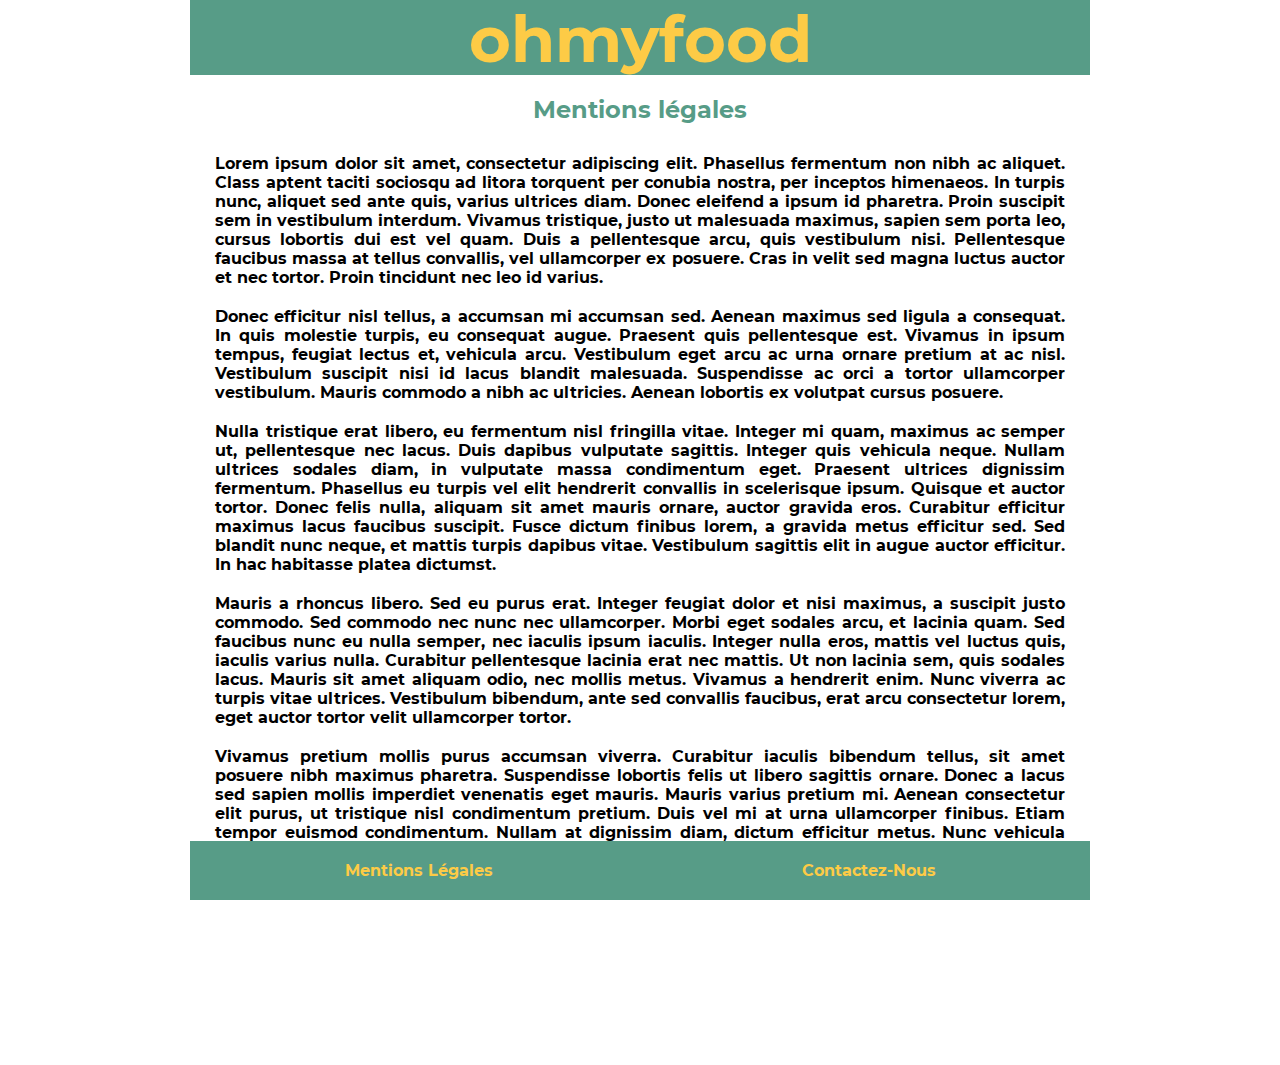
<file: mentions_legales.html>
<!DOCTYPE html>
<html lang="fr">

<head>
	<title>Oh My Food - Mentions Légales</title>
	<meta charset="utf-8">
	<meta name="viewport" content="width=device-width, initial-scale=1, shrink-to-fit=no">
	<link rel="stylesheet" media="screen" href="style.css" type="text/css" />
	<link rel="stylesheet" media="screen and (min-width: 760px) and (max-width: 1024px)" href="tab_style.css" type="text/css" />
	<link rel="stylesheet" media="screen and (min-width: 320px) and (max-width: 759px)" href="smart_style.css" type="text/css" /> 
</head>
<body>
	<header class="header">
		<nav class="navlogo"> 
			<h1 class="logo_ohmyfood"><a href="index.html">ohmyfood</a></h1>
		</nav>
	</header>
	<main class="main_container">
		<section>
			<h2 class="mentions_title"> Mentions légales</h2>
			<div class="mentions">
				<p>Lorem ipsum dolor sit amet, consectetur adipiscing elit. Phasellus fermentum non nibh ac aliquet. Class aptent taciti sociosqu ad litora torquent per conubia nostra, per inceptos himenaeos. In turpis nunc, aliquet sed ante quis, varius ultrices diam. Donec eleifend a ipsum id pharetra. Proin suscipit sem in vestibulum interdum. Vivamus tristique, justo ut malesuada maximus, sapien sem porta leo, cursus lobortis dui est vel quam. Duis a pellentesque arcu, quis vestibulum nisi. Pellentesque faucibus massa at tellus convallis, vel ullamcorper ex posuere. Cras in velit sed magna luctus auctor et nec tortor. Proin tincidunt nec leo id varius.</p>

				<p>Donec efficitur nisl tellus, a accumsan mi accumsan sed. Aenean maximus sed ligula a consequat. In quis molestie turpis, eu consequat augue. Praesent quis pellentesque est. Vivamus in ipsum tempus, feugiat lectus et, vehicula arcu. Vestibulum eget arcu ac urna ornare pretium at ac nisl. Vestibulum suscipit nisi id lacus blandit malesuada. Suspendisse ac orci a tortor ullamcorper vestibulum. Mauris commodo a nibh ac ultricies. Aenean lobortis ex volutpat cursus posuere.</p>

				<p>Nulla tristique erat libero, eu fermentum nisl fringilla vitae. Integer mi quam, maximus ac semper ut, pellentesque nec lacus. Duis dapibus vulputate sagittis. Integer quis vehicula neque. Nullam ultrices sodales diam, in vulputate massa condimentum eget. Praesent ultrices dignissim fermentum. Phasellus eu turpis vel elit hendrerit convallis in scelerisque ipsum. Quisque et auctor tortor. Donec felis nulla, aliquam sit amet mauris ornare, auctor gravida eros. Curabitur efficitur maximus lacus faucibus suscipit. Fusce dictum finibus lorem, a gravida metus efficitur sed. Sed blandit nunc neque, et mattis turpis dapibus vitae. Vestibulum sagittis elit in augue auctor efficitur. In hac habitasse platea dictumst.</p>

				<p>Mauris a rhoncus libero. Sed eu purus erat. Integer feugiat dolor et nisi maximus, a suscipit justo commodo. Sed commodo nec nunc nec ullamcorper. Morbi eget sodales arcu, et lacinia quam. Sed faucibus nunc eu nulla semper, nec iaculis ipsum iaculis. Integer nulla eros, mattis vel luctus quis, iaculis varius nulla. Curabitur pellentesque lacinia erat nec mattis. Ut non lacinia sem, quis sodales lacus. Mauris sit amet aliquam odio, nec mollis metus. Vivamus a hendrerit enim. Nunc viverra ac turpis vitae ultrices. Vestibulum bibendum, ante sed convallis faucibus, erat arcu consectetur lorem, eget auctor tortor velit ullamcorper tortor.</p>

				<p>Vivamus pretium mollis purus accumsan viverra. Curabitur iaculis bibendum tellus, sit amet posuere nibh maximus pharetra. Suspendisse lobortis felis ut libero sagittis ornare. Donec a lacus sed sapien mollis imperdiet venenatis eget mauris. Mauris varius pretium mi. Aenean consectetur elit purus, ut tristique nisl condimentum pretium. Duis vel mi at urna ullamcorper finibus. Etiam tempor euismod condimentum. Nullam at dignissim diam, dictum efficitur metus. Nunc vehicula eros et erat bibendum euismod. Pellentesque mauris nunc, fermentum id hendrerit sed, lacinia quis ipsum. Integer consectetur pulvinar mi, id commodo metus sagittis eget.</p>
			</div>
		</section>
	</main>
	<footer class="footer">
		<a href="mentions_legales.html" class="btn_foot">Mentions Légales</a>
		<a href="mailto:malomclt@gmail.com" class="btn_foot">Contactez-Nous</a>
	</footer>
</body>
</html>
</file>
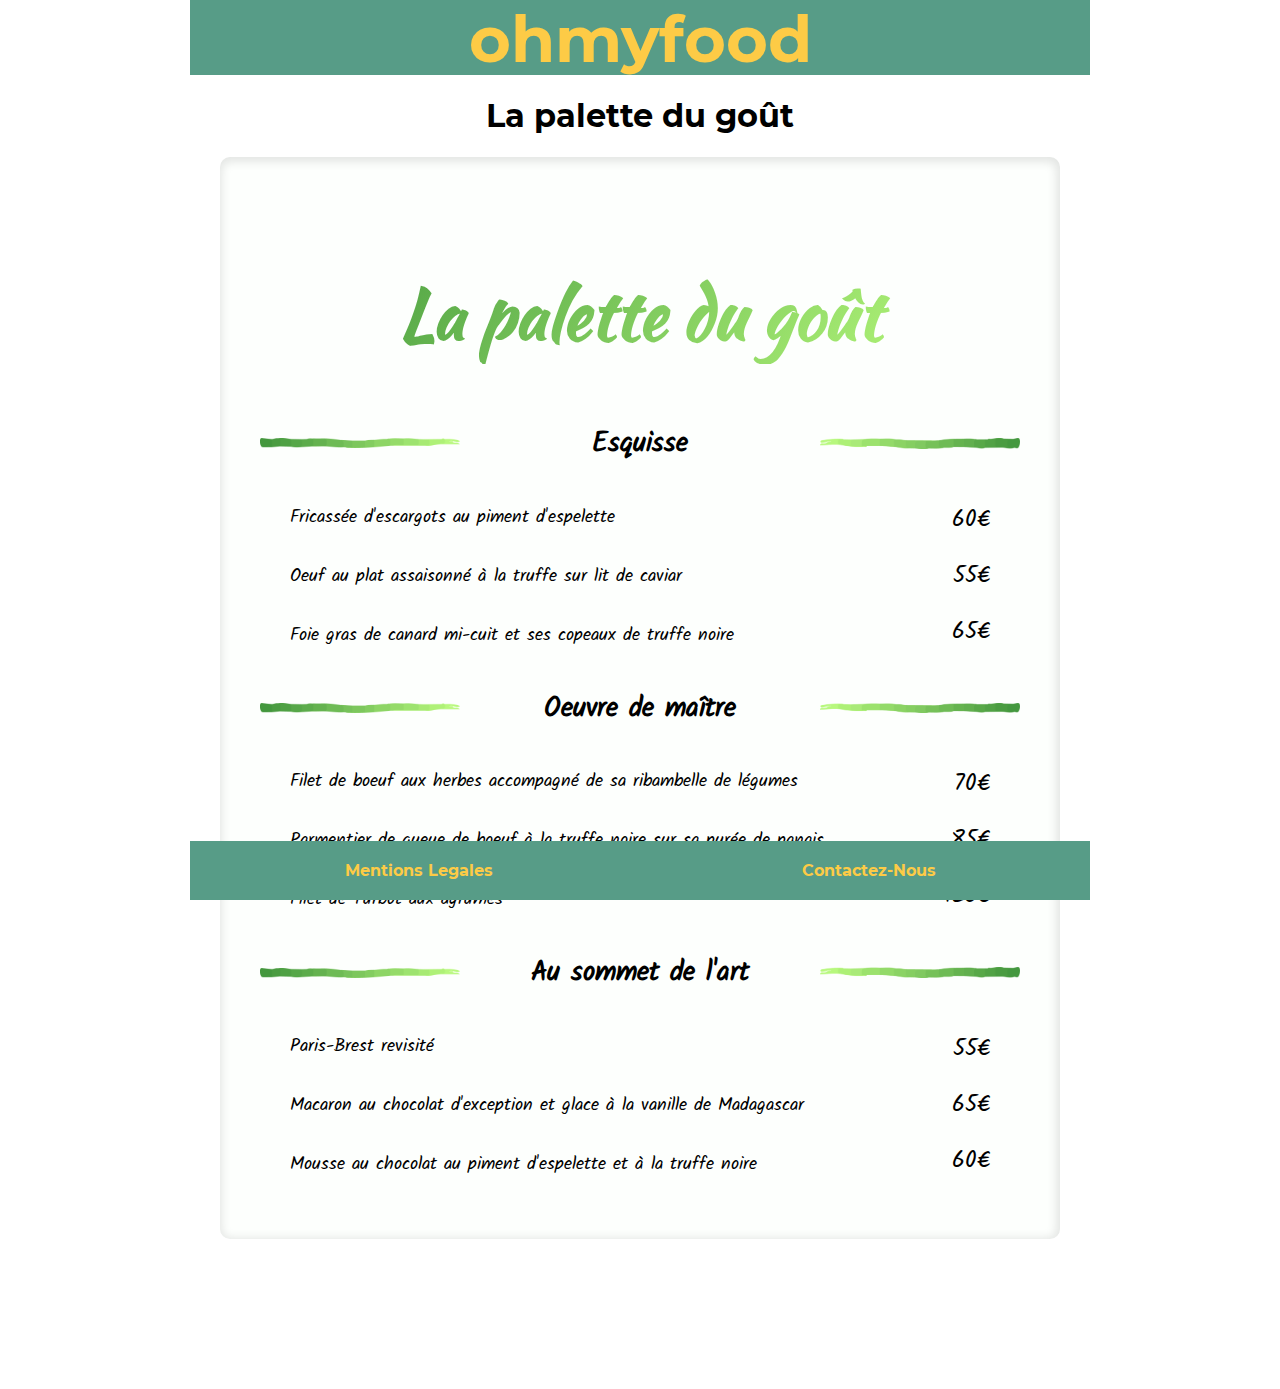
<file: menulapalette.html>
<!DOCTYPE html>
<html lang="fr">
<head>
    <title>Oh My Food - La palette du goût</title>
        <meta charset="utf-8">    
        <meta name="viewport" content="width=device-width, initial-scale=1, shrink-to-fit=no">
        
        <link rel="stylesheet" media="screen  " href="style.css" type="text/css" />
        <link rel="stylesheet" media="screen and (min-width: 760px) and (max-width: 1024px)" href="tab_style.css" type="text/css" />
        <link rel="stylesheet" media="screen and (min-width: 320px) and (max-width: 759px)" href="smart_style.css" type="text/css" /> 
        
</head>
<body>
    <header class="header">
        <nav class="navlogo"> 
            <h1 class="logo_ohmyfood"><a href="index.html">ohmyfood</a></h1>
        </nav>
    </header>
    <main class="main_container">
        <h1 class="title_top">La palette du goût</h1>
            <section class="menulapalette">
                <div class="contain_menu">
                    <h2 class="title_menu_pg"> La palette du goût </h2>
                    <article class="esquisse">
                        <h3 class="title_esquisse">
                            <img class="deco" src="./deco/greenleft.png" alt="deco"/>
                            <span class="title"> Esquisse </span>
                            <img class="deco" src="./deco/greenright.png" alt="deco"/>
                        </h3>
                        <div class="flex_esquisse">
                            <div class="esquisse_contain">
                                <p>Fricassée d'escargots au piment d'espelette</p>
                                <p class="pricesmart"> 60€ </p>
                                <p>Oeuf au plat assaisonné à la truffe sur lit de caviar</p>
                                <p class="pricesmart"> 55€ </p>
                                <p>Foie gras de canard mi-cuit et ses copeaux de truffe noire</p>
                                <p class="pricesmart"> 65€ </p>
                            </div>
                            <div class="price_esquisse">
                                <p>60€</p>
                                <p>55€</p>
                                <p>65€</p>
                            </div>
                        </div>
                    </article>
                    <article class="oeuvredm">
                        <h3 class="title_oeuvredm">
                            <img class="deco" src="./deco/greenleft.png" alt="deco"/>
                            <span class="title"> Oeuvre de maître </span>
                            <img class="deco" src="./deco/greenright.png" alt="deco"/>
                        </h3>
                        <div class="flex_oeuvredm">
                            <div class="oeuvredm_contain">
                                <p>Filet de boeuf aux herbes accompagné de sa ribambelle de légumes</p>
                                <p class="pricesmart"> 70€ </p>
                                <p>Parmentier de queue de boeuf à la truffe noire sur sa purée de panais</p>
                                <p class="pricesmart"> 85€ </p>
                                <p>Filet de Turbot aux agrumes</p>
                                <p class="pricesmart"> 125€ </p>
                            </div>
                            <div class="price_oeuvredm">
                                <p>70€</p>
                                <p>85€</p>
                                <p>125€</p>
                            </div>
                        </div> 		
                    </article>
                    <article class="sommetdelart">
                        <h3 class="title_sommetdelart">
                            <img class="deco" src="./deco/greenleft.png" alt="deco"/>
                            <span class="title"> Au sommet de l'art </span>
                            <img class="deco" src="./deco/greenright.png" alt="deco"/>
                        </h3>
                        <div class="flex_sommetdelart">
                            <div class="sommetdelart_contain">
                                <p>Paris-Brest revisité</p>
                                <p class="pricesmart"> 55€ </p>
                                <p>Macaron au chocolat d'exception et glace à la vanille de Madagascar</p>
                                <p class="pricesmart"> 65€ </p>
                                <p>Mousse au chocolat au piment d'espelette et à la truffe noire</p>
                                <p class="pricesmart"> 60€ </p>
                            </div>
                            <div class="price_sommetdelart">
                                <p>55€</p>
                                <p>65€</p>
                                <p>60€</p>
                            </div>
                        </div> 		
                    </article>
                </div>
            </section>
        </main>
        <footer class="footer">
            <a href="mentions_legales.html" class="btn_foot">Mentions Legales</a>
            <a href="mailto:malomclt@gmail.com" class="btn_foot">Contactez-Nous</a>
        </footer>
</body>
</html>
</file>
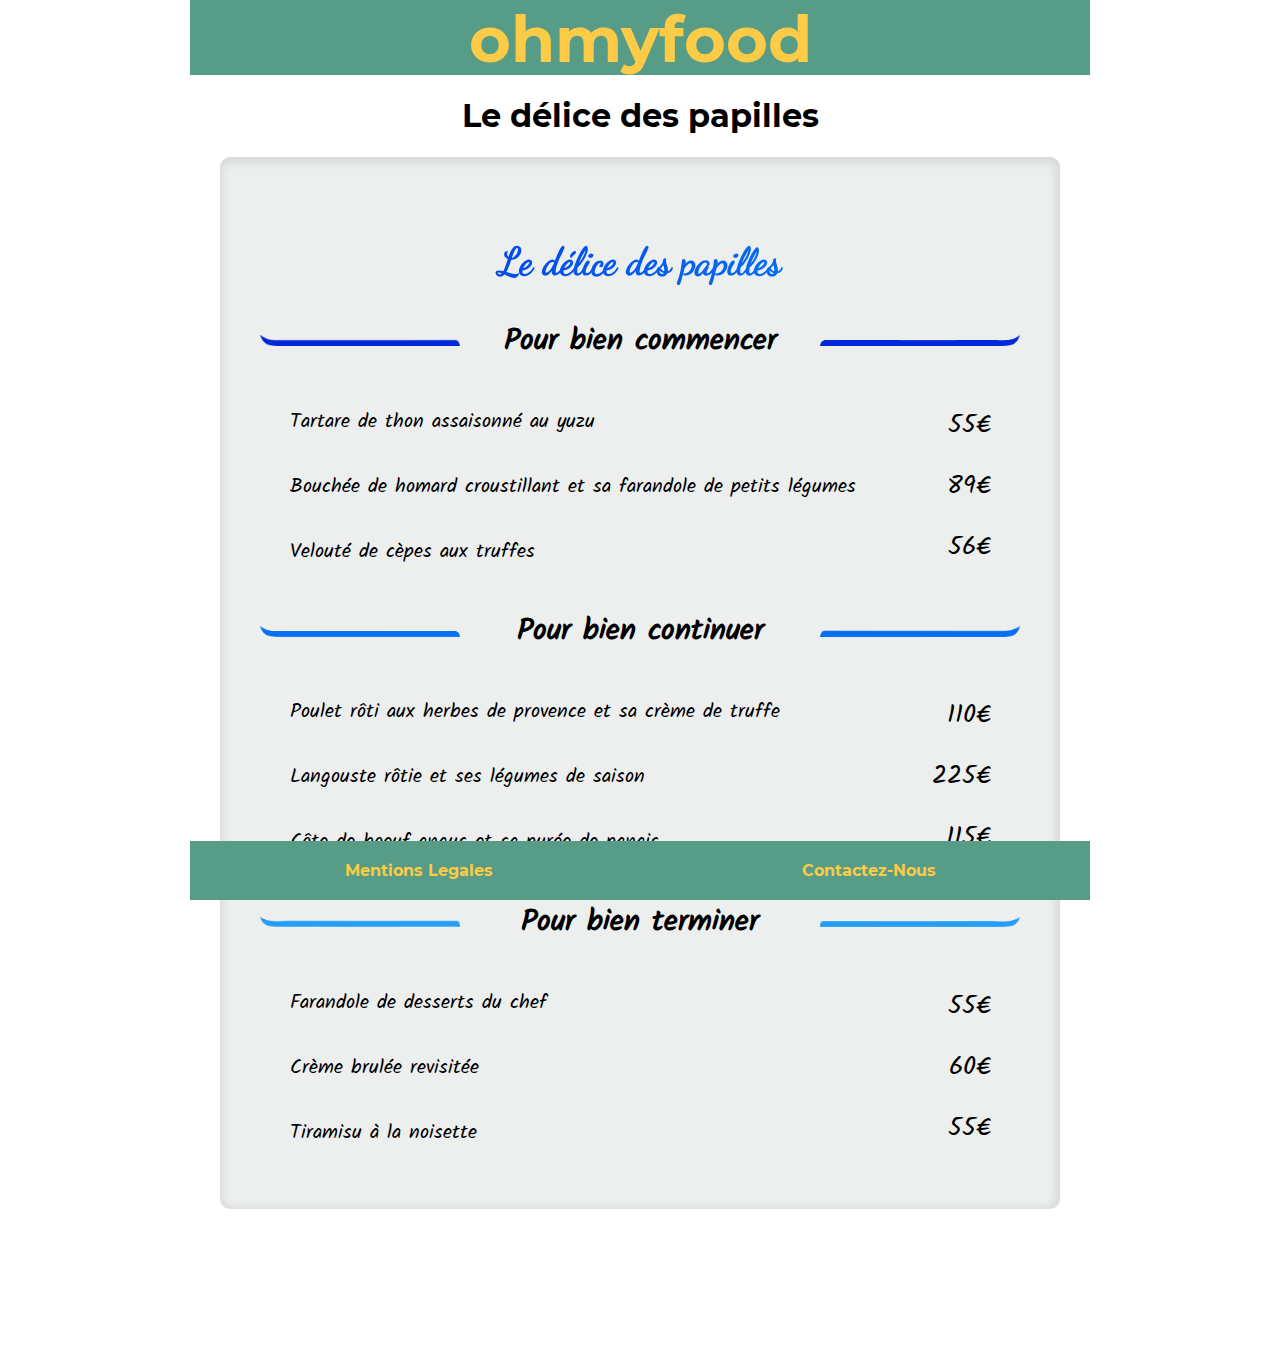
<file: menuledelice.html>
<!DOCTYPE html>
<html lang="fr">
<head>
	<title>Oh My Food - Le délice des papilles</title>
		<meta charset="utf-8">    
		<meta name="viewport" content="width=device-width, initial-scale=1, shrink-to-fit=no">
		
		<link rel="stylesheet" media="screen  " href="style.css" type="text/css" />
		<link rel="stylesheet" media="screen and (min-width: 760px) and (max-width: 1024px)" href="tab_style.css" type="text/css" />
		<link rel="stylesheet" media="screen and (min-width: 320px) and (max-width: 759px)" href="smart_style.css" type="text/css" /> 
		
</head>
<body>
	<header class="header">
		<nav class="navlogo"> 
			<h1 class="logo_ohmyfood"><a href="index.html">ohmyfood</a></h1>
		</nav>
	</header>
	<main class="main_container">
		<h1 class="title_top"> Le délice des papilles </h1>
		<section class="menuledelice">
			<div class="contain_menu">
				<h2 class="title_menu_ddp"> Le délice des papilles </h2>
				<article class="pbc">
					<h3 class="title_pbc">
						<img class="deco" src="./deco/blue1left.png" alt="deco"/>
						<span class="title"> Pour bien commencer </span>
						<img class="deco" src="./deco/blue1right.png" alt="deco"/>
					</h3>
					<div class="flex_pbc">
						<div class="pbc_contain">
							<p>Tartare de thon assaisonné au yuzu</p>
							<p class="pricesmart">55€</p>
							<p>Bouchée de homard croustillant et sa farandole de petits légumes</p>
							<p class="pricesmart">89€</p>
							<p>Velouté de cèpes aux truffes</p>
							<p class="pricesmart">56€</p>
						</div>
						<div class="price_pbc">
							<p>55€</p>
							<p>89€</p>
							<p>56€</p>
						</div>
					</div>
				</article>
				<article class="pbct">
					<h3 class="title_pbct">
						<img class="deco" src="./deco/blue2left.png" alt="deco"/>
						<span class="title">Pour bien continuer </span>
						<img class="deco" src="./deco/blue2right.png" alt="deco"/>
					</h3>
					<div class="flex_pbct">
						<div class="pbct_contain">
							<p>Poulet rôti aux herbes de provence et sa crème de truffe</p>
							<p class="pricesmart">110€</p>
							<p>Langouste rôtie et ses légumes de saison</p>
							<p class="pricesmart">225€</p>
							<p>Côte de boeuf angus et sa purée de panais</p>
							<p class="pricesmart">115€</p>
						</div>
						<div class="price_pbct">
							<p>110€</p>
							<p>225€</p>
							<p>115€</p>
						</div>
					</div>		
				</article>
				<article class="pbt">
					<h3 class="title_pbt">
						<img class="deco" src="./deco/blue3left.png" alt="deco"/>
						<span class="title"> Pour bien terminer </span>
						<img class="deco" src="./deco/blue3right.png" alt="deco"/>
					</h3>
					<div class="flex_pbt">
						<div class="pbt_contain">
							<p>Farandole de desserts du chef</p>
							<p class="pricesmart">55€</p>
							<p>Crème brulée revisitée</p>
							<p class="pricesmart">60€</p>
							<p>Tiramisu à la noisette</p>
							<p class="pricesmart">55€</p>
						</div>
						<div class="price_pbt">
							<p>55€</p>
							<p>60€</p>
							<p>55€</p>
						</div>
					</div>		
				</article>
			</div>
		</section>
	</main>
	<footer class="footer">
		<a href="mentions_legales.html" class="btn_foot">Mentions Legales</a>
		<a href="mailto:malomclt@gmail.com" class="btn_foot">Contactez-Nous</a>
	</footer>
</body>
</html>
</file>
<file: style.css>
/*-------------------------------------------------------Font------------------------------------------------------------*/ 
@font-face {
    font-family: 'Montserrat';
    src:url('./web_fonts/Montserrat-Regular.ttf') format('truetype');
    src:url('./web_fonts/Montserrat-Bold.ttf') format('truetype');     
    font-weight: normal;
    font-style: normal;
}
@font-face {
    font-family: 'Devonshire';
    src:url('./web_fonts/Devonshire-Regular.ttf') format('truetype');    
    font-weight: normal;
    font-style: normal;
}
@font-face {
    font-family: 'Allan';
    src:url('./web_fonts/Allan-Regular.ttf') format('truetype');     
    font-weight: normal;
    font-style: normal;
}
@font-face {
    font-family: 'Notoserif';
    src:url('./web_fonts/Notoserif-Bold.ttf') format('truetype');     
    font-weight: normal;
    font-style: normal;
}
@font-face {
    font-family: 'Itim';
    src:url('./web_fonts/Itim-Regular.ttf') format('truetype');    
    font-weight: normal;
    font-style: normal;
}
@font-face {
    font-family: 'Martel';
    src:url('./web_fonts/Martel-Regular.ttf') format('truetype');    
    font-weight: normal;
    font-style: normal;
}
@font-face {
    font-family: 'CroissantOne';
    src:url('./web_fonts/CroissantOne-Regular.ttf') format('truetype');    
    font-weight: normal;
    font-style: normal;
}
@font-face {
    font-family: 'DancingScript';
    src:url('./web_fonts/DancingScript-Regular.ttf') format('truetype');    
    font-weight: normal;
    font-style: normal;
}
@font-face {
    font-family: 'Kalam';
    src:url('./web_fonts/Kalam-Regular.ttf') format('truetype');     
    font-weight: normal;
    font-style: normal;
}
@font-face {
    font-family: 'KaushanScript';
    src:url('./web_fonts/KaushanScript-Regular.ttf') format('truetype');    
    font-weight: normal;
    font-style: normal;
}
/*-----------------------------------------------------------------------------------------------------------------------*/ 
/*-----------------------------------------------Flexbox-----------------------------------------------------------------*/
body,
.header,
.main_container,
.soon,
.footer,
.navlogo,
.btn_foot, 
.btn_soon,
.pic_top,
.pic_bottom,
.text-base,
.text-hover,
.mentions_title,
.mentions,
.container-dots,
img,
span, 
.menulapalette,
.menulechic,
.menuledelice,
.menulanote,
.prelude_contain,
.pointdorgue_contain,
.mouvmtfinal_contain,
.psmeap_contain,
.gourm-sucre_contain,
.pbc_contain,
.pdp_contain,
.pbct_contain,
.pbt_contain,
.oeuvredm_contain,
.esquisse_contain,
.sommetdelart_contain,
.price_prelude,
.price_psmeap,
.price_pdp,
.price_pointdorgue,
.price_pbc,
.price_pbct,
.price_pbt,
.price_esquisse,
.price_oeuvredm,
.price_sommetdelart,
.flex_prelude,
.flex_pointdorgue,
.flex_pdp,
.flex_psmeap,
.flex_pbc,
.flex_pbct,
.flex_pbt,
.flex_esquisse,
.flex_oeuvredm,
.flex_sommetdelart,
.title_prelude,
.title_pointdorgue,
.title_mouvmtfinal,
.title_esquisse,
.scale_mne,
.scale_mcf,
.scale_mdpp,
.scale_mpdd,
h3,
h1,
.logo_ohmyfood,
.menu_index,
.title_top {
  display: flex;
}
/*-----------------------------------------------------------------------------------------------------------------------*/ 
/*-----------------------------------------------------Header------------------------------------------------------------*/
.navlogo {
  align-items: baseline;
  justify-content: center;
  text-align: center;
  margin: auto;
  padding-bottom: 7px;
  height: 100%;
}
.navlogo h1 {
  margin: 0 auto 0 auto;
}
.header {
 background-color: #579C87 ;
 max-height: 75px;
 width: 100%;     
}
h1 a {
 color:#FDCB46 ;
 text-decoration: none;
 font-size: 2em;
 text-align: center;
 justify-content: center;
 width: 100%;
}
/*-----------------------------------------------------------------------------------------------------------------------*/ 
/*-----------------------------------------------Footer-/- Button--------------------------------------------------------*/
.btn_foot {
  background-color: #579C87 ;
  color:#FDCB46 ;
  text-decoration: none; 
}
.footer {
  max-width:900px;
  min-width: 375px;
  width: 100%;
  background-color:#579C87;
  padding: 20px 0px 20px 0px;
  justify-content: space-around;
  position: fixed;
  bottom: 0;
}
.btn_soon {
  padding : 10px 30px 10px 30px;
  background-color: #579C87;
  color: #FDCB46; 
  border-radius: 20px; 
  margin-top: 50px;
  max-width: 455px;
  min-width: 250px;
  height:50px; 
}
.soon {
  justify-content: center; 
}
.btn_soon,
.text-hover,
.text-base,
.container-dots {
  justify-content: center;
  align-items: center;
  text-align: center;
}
.text-hover {
  text-align: center;
  margin: auto;
}
.container-dots span {
  padding-top: 2px;
  font-size: 1.5em;
}
/*----------------------------------------------------------------------------------------------*/ 
/*-----------------------------------Anim Footer/BTN_SOON---------------------------------------*/
/*Transition btn "prochainement"--> "..."*/
.text-base{
 opacity:1;
 justify-content: center;
}
.text-hover{
 display:none;
 width: 100%;
 height: 50px;
 justify-content: center;
}
.btn_soon:hover .text-hover {
  display:block;
}
.btn_soon:hover .text-base {
  display:none;
}
@keyframes bounce {
  50%  { transform: translateY(10px);  }
  100% { transform: translateY(0px);     }
}
.dot1{
  animation: bounce 1s ease;
  animation-iteration-count: infinite;
}
.dot2{
  animation: bounce 1s ease;
  animation-iteration-count: infinite;
  animation-delay: 0.15s;
}
.dot3{
  animation: bounce 1s ease;
  animation-iteration-count: infinite;
  animation-delay: 0.3s;
}
/*Transition btn footer*/
@keyframes wiggle {
  20%  { transform: translateX(15px);  }
  40%  { transform: translateX(-15px); }
  60%  { transform: translateX(10px);  }
  80%  { transform: translateX(-10px); }
  100% { transform: translateX(0);     }
}
.btn_foot:hover {
  animation: wiggle 0.2s ease;
  animation-iteration-count: 1;
}
/*-------------------------------------------------------------------------------------------------------------*/ 
/*-----------------------------------------------Index--------------------------------------------------------*/
html {
	font-size: 100%;
}
body {
  font-family: "Montserrat";
  flex-direction: column;
  justify-content: center;
  max-width: 900px;
  min-width: 375px;
  margin: auto;
}
.main_container {
  flex-direction: column;
  max-width: 900px;
  min-width: 375px;
  padding-bottom: 150px;
  width: 100%;
  
}
/*-------------Menus-----------*/
.main_container .pic_top {
	padding-top: 40px;
  justify-content: space-around;
  width: 100%;
}
.main_container .pic_bottom {
	padding-top: 40px;
  justify-content: space-around;
  width: 100%;
}
.pic_top, .pic_bottom {
  width: 100%;
}
.scale_mne, .scale_mcf, .scale_mdpp, .scale_mpdd{
  margin-left: 10px;
  margin-right: 10px;
  justify-content: center;
  flex-direction: column;
  width: 400px;
  height: 525px;
  font-size: x-large;
}
.scale_mcf .title_menu_cf {
  font-size:1em;
}
.bg1 {
  background-color: #FCDFDB;
}
.bg2 {
 background-color: #FFF5FE;
}
.bg3{
  background-color: #EDEFEF;
}
.bg4{ 
 background-color: #FDFFFD;
}
a {
  text-decoration: none;
}
.fas.fa-music {
  background: -webkit-linear-gradient( 0.40turn,#F05160, #F6916A);
  -webkit-background-clip: text;
  -webkit-text-fill-color: transparent;
}
.title_menu_ne {
  font-family: Devonshire;
  color: #3D1319;
  text-align: center;
}
.title_menu_cf {
  font-family: CroissantOne;
  background: -webkit-linear-gradient(0.40turn ,#8F5BFE, #C67412);
  -webkit-background-clip: text;
  -webkit-text-fill-color: transparent;
  text-align: center;
}
.title_menu_ddp {
  font-family: DancingScript;  
  background: -webkit-linear-gradient(0.40turn,#0889FB, #022DDF);
  -webkit-background-clip: text;
  -webkit-text-fill-color: transparent;
  text-align: center;
}
.title_menu_pg {
  font-family: KaushanScript;
  text-align: center;
  background: -webkit-linear-gradient(0.4turn,#BEFF7F, #41963C);
  -webkit-background-clip: text;
  -webkit-text-fill-color: transparent;
}
.scalempdd .title_menu_pg {
  font-size: 1em;
}
.menune{
  font-family: Allan;
  color: #3D1319;
}
.menucf{
  font-family: Notoserif;
  color: #C67412;
}
.menudpp{
  font-family: Allan;
  color: #2F72FF;
}
.menupdg{
  font-family: Allan;
  color: #41963C;
}
h3.menune, h3.menucf, h3.menudpp, h3.menupdg {
  justify-content: center;
  align-items: center;
}
/*...........................................................................................................*/
/*Anim Zoom menu*/
/*...........................................................................................................*/ 
.scale {
  overflow: hidden;
  position: relative;
  box-shadow: -1px 2px 10px 3px rgba(0, 0, 0, 0.1) inset;
  border-radius: 10px;
}
.scale_mne:hover, .scale_mcf:hover, .scale_mdpp:hover, .scale_mpdd:hover  {
  -moz-transform: scale(1.15);
  -webkit-transform: scale(1.15);
  transform: scale(1.15);
  opacity: 0.5;
}
/*-------------------------------------------------------------------------------------------------------------*/ 
/*--------------------------------------Mentions Légales--------------------------------------------------------*/
.mentions {
  flex-direction: column;
  margin-left: 25px;
  margin-right: 25px;
  margin-bottom: 25px;
  text-align: justify;
}
.mentions_title {
  justify-content: center;
  color:#579C87 ;
}
p {
  margin : 10px 0px 10px 0px;
}
/*-------------------------------------------------------------------------------------------------------------*/ 
/*------------------------------------------------Menu---------------------------------------------------------*/
.deco {
  max-width: 200px;
  min-width: 50px;
  width: 100%;
  height: 100%;
}
.pricesmart {
  display: none;
}
.menulanote , .menulapalette, .menulechic, .menuledelice {
  flex-direction: column;
  width: 800px;
  padding: 50px 20px 50px 20px;
  font-size: 1.6em;
  box-shadow: -1px 2px 10px 3px rgba(0, 0, 0, 0.1) inset;
  border-radius: 10px;  
  margin:auto;
  justify-content: center;
}

/*----------------------------------------------------------------------------------------*/ 
/*------------------------------------Animation---Titre-----------------------------------*/
.title {
  color:inherit;
  text-decoration: none;
  background: linear-gradient(to top, rgba(96,96,96,0.5 ) 0%, rgba(96,96,96,0.5) 4px, transparent 5px) no-repeat;
  background-size: 0 100%;
  transition: background-size 0.3s;
}
.title:hover {
  background-size: 100% 100%
}
/*----------------------------------------------------------------------------------------*/ 
.title_top {
  justify-content: center;
}
.menulanote {
  background-color: #FCDFDB;
  color: #3D1319;
  font-family: Itim;
  align-items: center;
}
.menulechic {
  background-color: #FFF5FE;
  padding: 50px 20px 50px 20px;
  font-family: Martel;
  align-items: center;
}
.menuledelice{
  background-color: #EDEFEF;
  color: black ;
  font-family: Kalam;
  align-items: center;
}
.menulapalette {
  background-color: #FDFFFD;
  color: black ;
  align-items: center;
  font-family: Kalam;
}
.psmeap {
  color: #C77412;
}
.pdp {
  color: #A56799;
}
.gourm-sucre {
  color: #6E4CCC;
}
.contain_menu {
  width: 85%;
}
.menulechic .contain_menu {
  font-size: 0.7em;
}
.menulapalette .contain_menu {
  font-size: 0.9em;
}
.contain_menu .title_menu_pg {
  font-size: 3em;
}
.contain_menu h3 {
  justify-content: space-between; 
  align-items: center;
}
.prelude_contain,
.pointdorgue_contain,
.mouvmtfinal_contain,
.psmeap_contain,
.gourm-sucre_contain,
.pbc_contain,
.pdp_contain,
.pbct_contain,
.pbt_contain,
.oeuvredm_contain,
.esquisse_contain,
.sommetdelart_contain
{
  flex-direction: column;
  justify-content: space-between;
  font-size: 0.8em;
}
.flex_prelude,
.flex_pointdorgue,
.flex_pdp,
.flex_psmeap,
.flex_pbc,
.flex_pbct,
.flex_pbt,
.flex_esquisse,
.flex_oeuvredm,
.flex_sommetdelart{
  justify-content: space-between;
}
.price_prelude,
.price_psmeap,
.price_pdp,
.price_pointdorgue,
.price_pbc,
.price_pbct,
.price_pbt,
.price_esquisse,
.price_oeuvredm,
.price_sommetdelart {
  flex-direction: column;
  text-align: right;
  min-width: 100px;
  max-width: 150px;
}
.prelude_contain .price_prelude {
  justify-content: flex-end;
}
.flex_prelude,
.flex_pointdorgue {
  flex-direction: row;
  justify-content: space-between;
}
.fas.fa-music {
  font-size: 2em;
  background: -webkit-linear-gradient( 0.40turn,#F05160, #F6916A);
  -webkit-background-clip: text;
  -webkit-text-fill-color: transparent;
}
.ne_final .fas.fa-music {
}
.ne_final {
  padding-top: 30px;
}
.contain_menu .fas.fa-music {
  margin: auto;
  width: 100%;
  text-align: center;
}
.flex_psmeap,
.flex_pdp,
.gourm-sucre_contain,
.flex_pbc,
.flex_pbct,
.flex_pbt,
.flex_esquisse,
.flex_oeuvredm,
.flex_sommetdelart {
  padding-right: 30px;
  padding-left: 30px;
}
.menulapalette .contain_menu,
.menuledelice .contain_menu,
.menulechic .contain_menu {
  width: 95%;
}
</file>
<file: tab_style.css>
body {
	
	max-width: 1024px;
	min-width: 550px;
	width: 100%;
	font-size: 1.5em; 
}
.scale_mne, .scale_mcf, .scale_mdpp, .scale_mpdd {
	width: 300px;
	height: 425px;
}
.menulanote, .menulapalette, .menulechic, .menuledelice {
	min-width: 600px;
	max-width: 800px;
	width: 85%;
	margin: auto;
}
.price_prelude,
.price_psmeap,
.price_pdp,
.price_pointdorgue,
.price_pbc,
.price_pbct,
.price_pbt,
.price_esquisse,
.price_oeuvredm,
.price_sommetdelart {
	display:none;
}
.pricesmart {
	display: block;
}
.title_prelude,
.title_pointdorgue,
.title_mouvmtfinal,
.title_oeuvredm,
.title_sommetdelart,
.title_psmeap,
.title_pdp,
.title_gourm-sucre,
.title_pbc,
.title_pbct,
.title_pbt,
.title_esquisse {
	font-size: 1.1em;
}
.contain_menu {
	text-align: center;
	font-size: 0.8em;

}
h3 span {
	padding-left: 20px;
	padding-right: 20px;
}
.main_container {
	margin:auto;
}
.header {
	min-width: 600px;
	max-width: 1024px;
	width: 100%;
	max-height: 150px;
}
.footer {
	min-width: 600px;
	max-width: 1024px;
	width: 100%;
	max-height: 125px;
	
	width: 100%;
}
.contain_menu .title_menu_pg {
	font-size: 1.8em;
}

.flex_pbt {
	justify-content: center;
}

@media screen and (min-width: 900px) and (max-width: 1024px)
{
	.scale_mne, .scale_mcf, .scale_mdpp, .scale_mpdd {
		width:350px;
		height: 500px;
	}
	body {
		font-size:1.8em;
	}
}
</file>
<file: smart_style.css>
html {
	min-width: 320px;
	max-width: 759px;
}

body {

	max-width: 759px;
	min-width: 320px;
	width: 100%;
	font-size: 0.8em; 
}
.scale_mne, .scale_mcf, .scale_mdpp, .scale_mpdd {
	width: 250px;
	height: 355px;
	margin-top: 20px;
}
.pic_top a, .pic_bottom a {
	margin-top: 20px;
}

.main_container .pic_bottom {
	padding-top: 1px;
}

.menulanote, .menulapalette, .menulechic, .menuledelice {
	min-width: 300px;
	max-width: 600px;
	width: 80%;
	margin: auto;
	padding: 20px 0px 20px 0px;
	justify-content: center;
}

.menulanote{
	font-size: 3.2em;
}

.menuledelice{
 font-size: 3.4em; 
}

.menulechic {
	font-size: 2.2em;
}

.menulapalette {
	font-size: 2em;
}

.price_prelude,
.price_psmeap,
.price_pdp,
.price_pointdorgue,
.price_pbc,
.price_pbct,
.price_pbt,
.price_esquisse,
.price_oeuvredm,
.price_sommetdelart {
	display:none;
}
.pricesmart {
	display: block;
}
.title_prelude,
.title_pointdorgue,
.title_mouvmtfinal,
.title_oeuvredm,
.title_sommetdelart,
.title_psmeap,
.title_pdp,
.title_gourm-sucre,
.title_pbc,
.title_pbct,
.title_pbt,
.title_esquisse {
	font-size: 0.8em;
	padding-left: 10px;
	padding-right: 10px;
}
.contain_menu {
	text-align: center;
	font-size:0.5em;
}
h3 span {
	padding-left: 20px;
	padding-right: 20px;
}
.main_container {
	margin:auto;
	min-width: 300px;
	max-width: 759px;
	width: 100%;

}
.header {
	min-width: 320px;
	max-width: 759px;
	width: 100%;
	max-height: 150px;
}
.footer {
	min-width: 320px;
	max-width: 759px;
	width: 100%;
	max-height: 125px;
	font-size: 1.5em;
	width: 100%;
}
.contain_menu .title_menu_pg {
	font-size: 1em;
}

.pic_top, .pic_bottom {
	flex-wrap: wrap;
	
}

.btn_soon {
	width: 30%;
	font-size: 1.5em;
}

.flex_pbt {
	justify-content: center;
}
</file>
